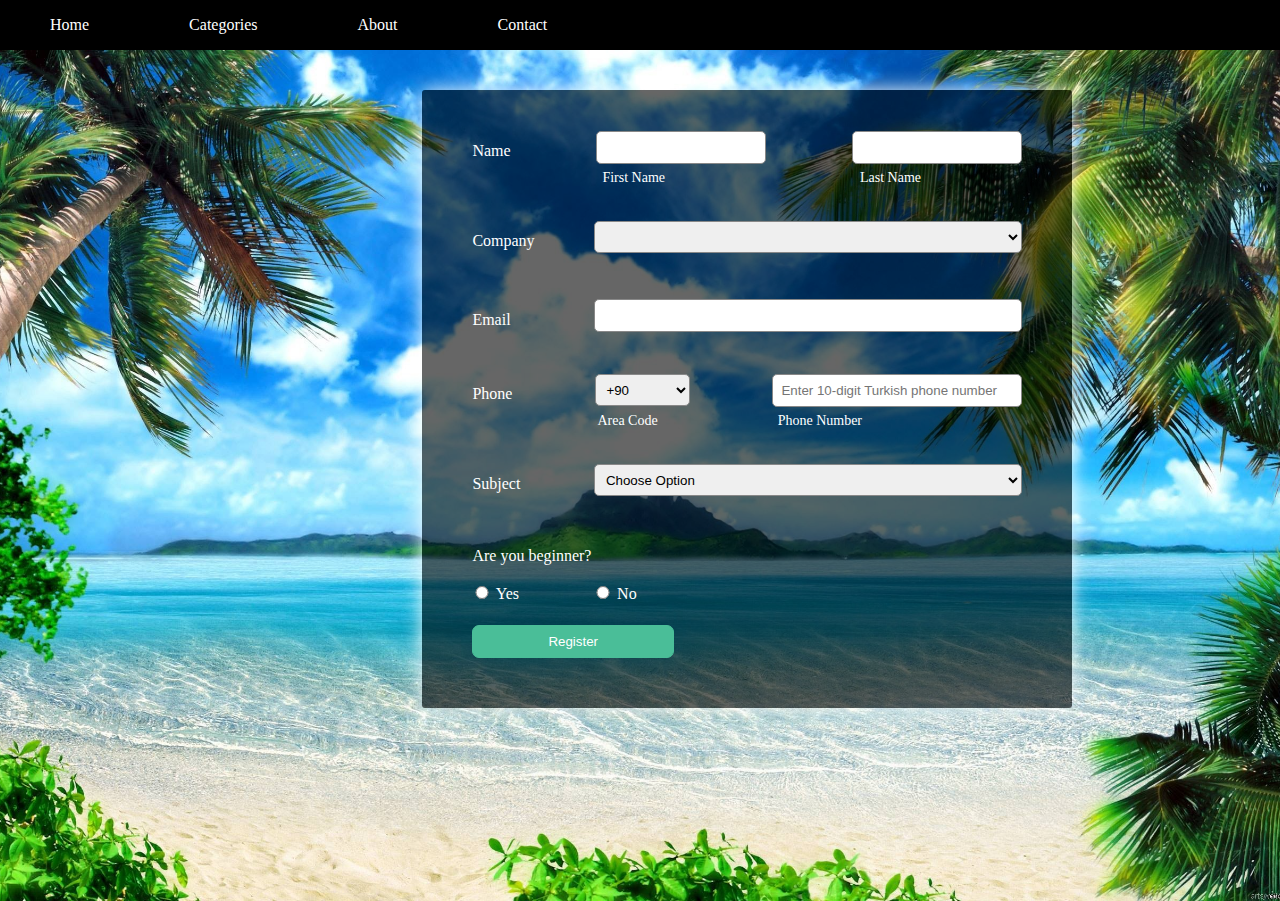
<file: index.html>
<!DOCTYPE html>
<html lang="en">
<head>
    <meta charset="UTF-8">
    <meta name="viewport" content="width=device-width, initial-scale=1.0">
    <title>Document</title>
    <link rel="stylesheet" href="midterm1.css">
</head>
<body>
    <div class="allcontainer">
        <div class="abovelinks">
            <a href="empty.html"><span>Home</span></a>
            <a href="empty.html"><span>Categories</span></a>
            <a href="empty.html"><span>About</span></a>
            <a href="empty.html"><span>Contact</span></a>
        </div>
    <div class="container"></div>
        <div class="formcontent">
            <div class="formbox">
                <form action="#" method="post">
                    <div class="formlist names">
                        <label for="name">Name</label>
                        <input type="text" id="fname" name="fname" required>
                        <input type="text" id="lname" name="lname" required>
                    </div>
                    <div class="spans">
                        <span class="additional-text">First Name</span>
                        <span class="additional-text">Last Name</span>
                    </div>

                    <div class="formlist company">
                        <label for="company">Company</label>
                        <select id="company" name="company" required>
                        </select>
                    </div>
                  
                    <div class="formlist emails">
                        <label for="email">Email</label>
                        <input type="email" id="email" name="email" required>
                    </div>
                  
                    <div class="formlist phones">
                        <label for="phone">Phone</label>
                        <select id="areaCode" name="areaCode" class="areaCode">
                            <option value="90">+90</option>
                        </select>
                        <input type="tel" id="phone" name="phone" pattern="[0-9]{10}" placeholder="Enter 10-digit Turkish phone number" required>
                    </div>
                    <div class="spans2">
                        <span class="additional-text">Area Code</span>
                        <span class="additional-text">Phone Number</span>
                    </div>
                  
                    <div class="formlist subject">
                        <label for="subject">Subject</label>
                        <select id="subject" name="subject" required>
                            <option value="#" class="choose">Choose Option</option>
                        </select>
                    </div>

                    <p style="padding: 20px 0;">Are you beginner?</p>

                    <div class="beginner">
                        <input type="radio" name="yes" id="yes" style="width: 20px;" > Yes 
                        <input type="radio" name="no" id="no" style="width: 20px; margin-left: 70px;"> No
                    </div>
                    
                    <button style="display: block;">Register</button>
                </form>
            </div>
        </div>
    </div>
        <script src="https://code.jquery.com/jquery-3.6.4.min.js"></script>
        <script src="midterm1.js"></script>
        
    </div>
    
</body>
</html>
</file>
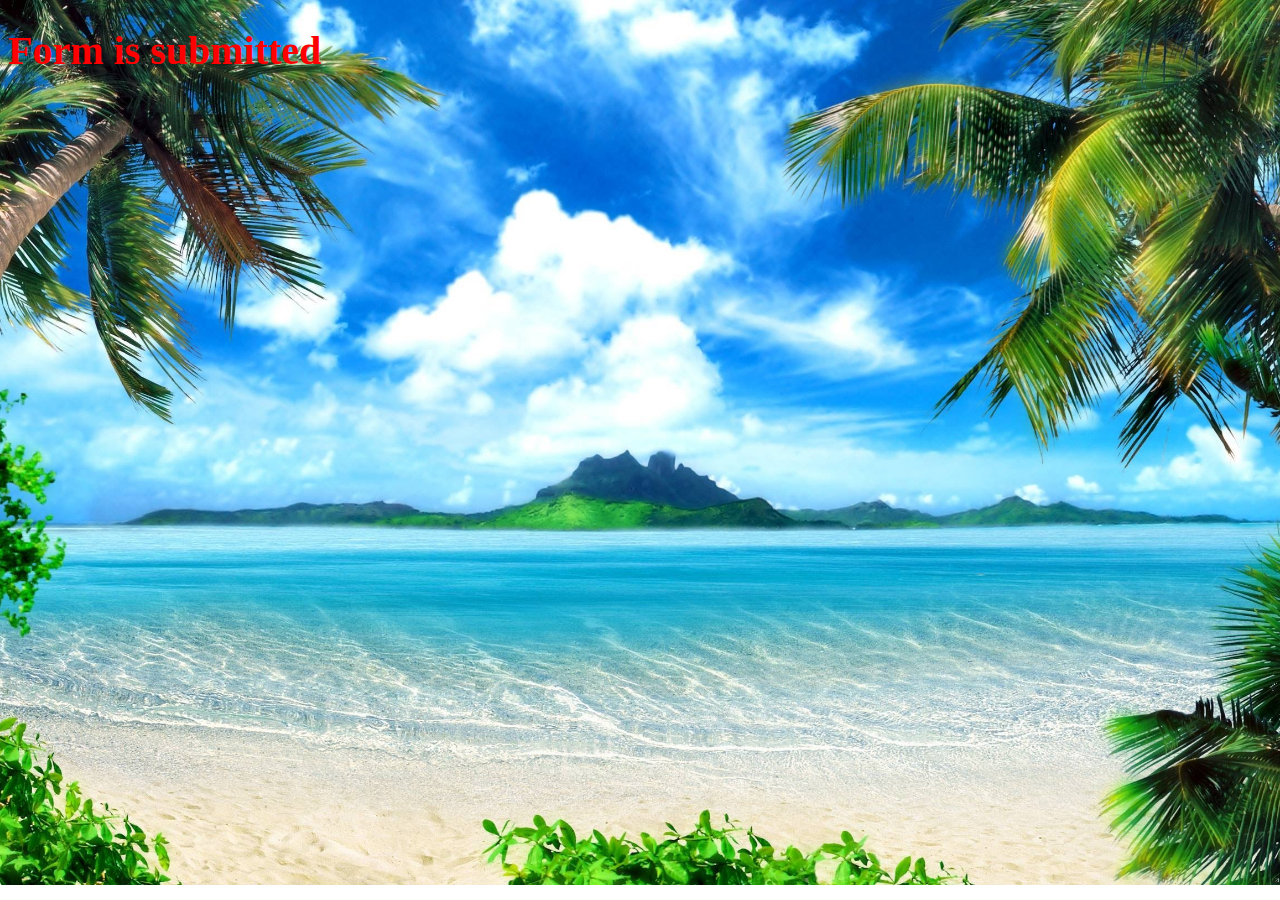
<file: submitted.html>
<!DOCTYPE html>
<html lang="en">
<head>
    <meta charset="UTF-8">
    <meta name="viewport" content="width=device-width, initial-scale=1.0">
    <title>Form</title>
</head>
<body>
    <style>
        body{
            background-image: url(kbxP17.jpg);
            height: 94.5vh;
            width: 100%;
            background-repeat: no-repeat;
            background-size: cover;
            background-position: center;
        }
    </style>
    
    <h1 style="font-size: 40px; color: red;">Form is submitted</h1>
</body>
</html>
</file>
<file: midterm1.css>
*{
    margin: 0;
    padding: 0;
    box-sizing: border-box;
}
.abovelinks{
    height: 50px;
    width: 100%;
    background-color: black;
    display: flex;
    align-items: center;
}
.abovelinks a{
    text-decoration: none;
    color: gray;
    padding: 0 50px;
}
.abovelinks a span:hover{
    color: white;
    text-shadow: 2px 2px 10px red;
}
.container{
    background-image: url(kbxP17.jpg);
    height: 94.5vh;
    width: 100%;
    background-repeat: no-repeat;
    background-size: cover;
    background-position: center;
}
.formcontent{
    position: absolute;
    left: 33%;
    top: 10%;
}
.formbox{
    width: 650px;
    padding: 20px;
    background: #888;
    border-radius: 3px;
    box-shadow: 0 0 20px white;
    padding: 50px;
    color: white;
    background-color: rgba(0,0,0,0.6);
}
label{
    display: block;
    margin-bottom: 8px;
}
input{
    width: 400px;
    padding: 8px;
    margin-bottom: 16px;
    border-radius: 5px;
}
.formlist{
    display: inline-block;
    padding: 15px 0;
}
.additional-text {
    font-size: 14px;
    color: white;
    display: block;
}
button{
    color: white;
    background-color: rgb(74, 190, 152);
    border: 1px solid rgb(74, 190, 152);
    padding: 8px 75px;
    margin-top: 10px;
    border-radius: 7px;
}
button:hover{
    box-shadow: 0px 0px 15px aquamarine;
}
.formlist.names{
    display: flex;
    align-items: center;
    justify-content: space-between;
    height: 30px;
}
.formlist.names input{
    width: 170px;
}
.formlist.names input[id="lname"]{
    margin-left: 30px;
}
.formlist.names input[id="fname"]{
    margin-left: 30px;
}
.spans{
    display: flex;
}
.spans :nth-child(1){
    margin-left: 130px;
}
.spans :nth-child(2){
    margin-left: 195px;
}
.formlist.company{
    display: flex;
    align-items: center;
    justify-content: space-between;
    margin-top: 20px;
}
.formlist.company select{
    width: 428px;
}
.formlist.emails{
    display: flex;
    align-items: center;
    justify-content: space-between;
}
.formlist.emails input{
    width: 428px;
}
.formlist.phones{
    display: flex;
    align-items: center;
    justify-content: space-between;
    height: 30px;
    margin-top: 20px;
}
.formlist.phones input{
    width: 250px;
}
.formlist.subject{
    display: flex;
    align-items: center;
    justify-content: space-between;
    margin-top: 20px;
}
select:nth-child(2){
    width: 95px;
    padding: 6.5px;
    margin-bottom: 16px;
    border-radius: 5px;
}
.formlist.subject select{
    width: 428px;
}
.spans2{
    display: flex;
}
.spans2 :nth-child(1){
    margin-left: 125px;
}
.spans2 :nth-child(2){
    margin-left: 120px;
}
input,select{
    border: 1.5px solid #888;
}
span{
    color: white;
}
</file>
